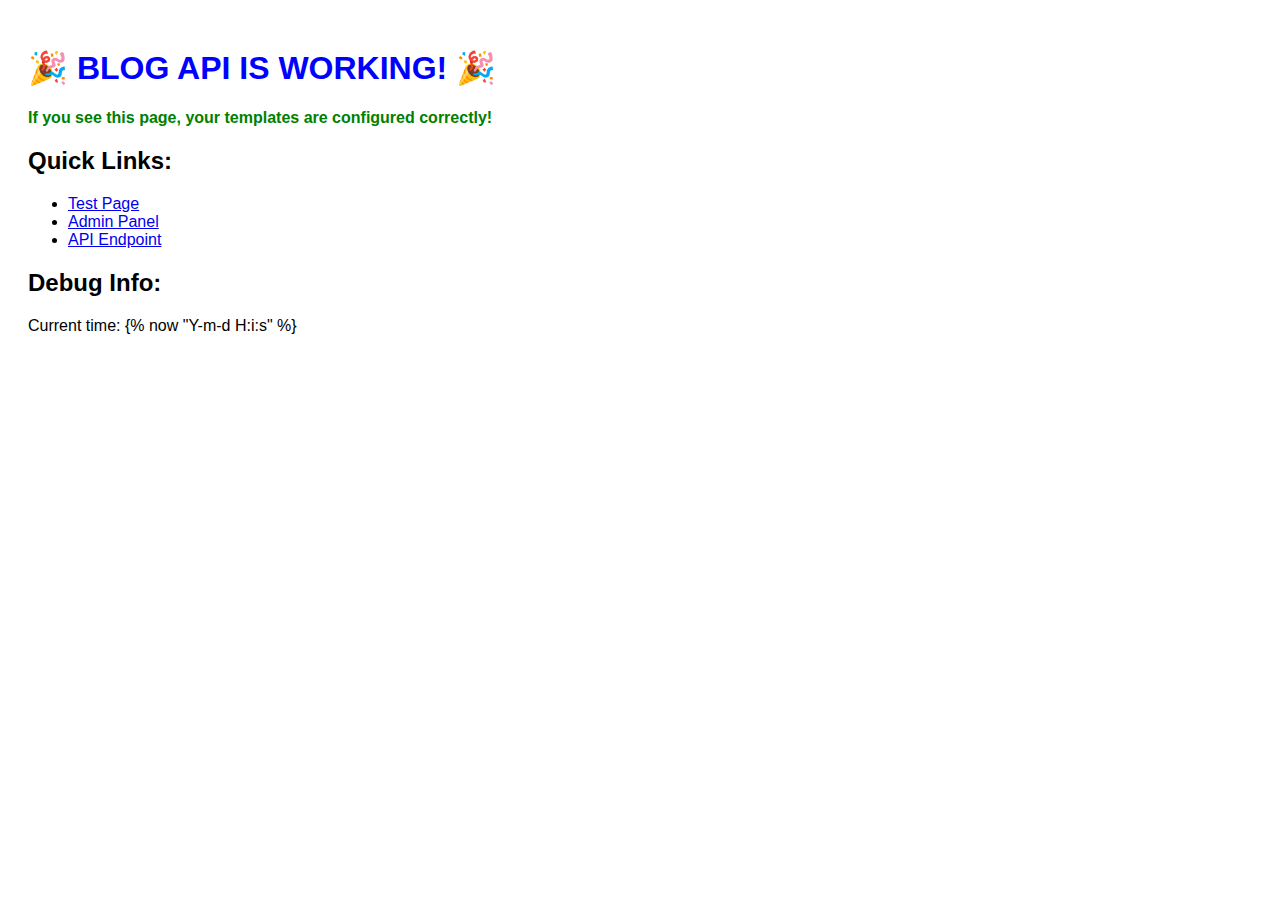
<file: Django/day 1/blog_project/Templates/index.html>
<!DOCTYPE html>
<html>
<head>
    <title>Blog Home</title>
    <style>
        body { font-family: Arial; padding: 20px; }
        h1 { color: blue; }
        .success { color: green; font-weight: bold; }
    </style>
</head>
<body>
    <h1>🎉 BLOG API IS WORKING! 🎉</h1>
    <p class="success">If you see this page, your templates are configured correctly!</p>
    
    <h2>Quick Links:</h2>
    <ul>
        <li><a href="/test/">Test Page</a></li>
        <li><a href="/admin/">Admin Panel</a></li>
        <li><a href="/api/posts/">API Endpoint</a></li>
    </ul>
    
    <h2>Debug Info:</h2>
    <p>Current time: {% now "Y-m-d H:i:s" %}</p>
</body>
</html>
</file>
